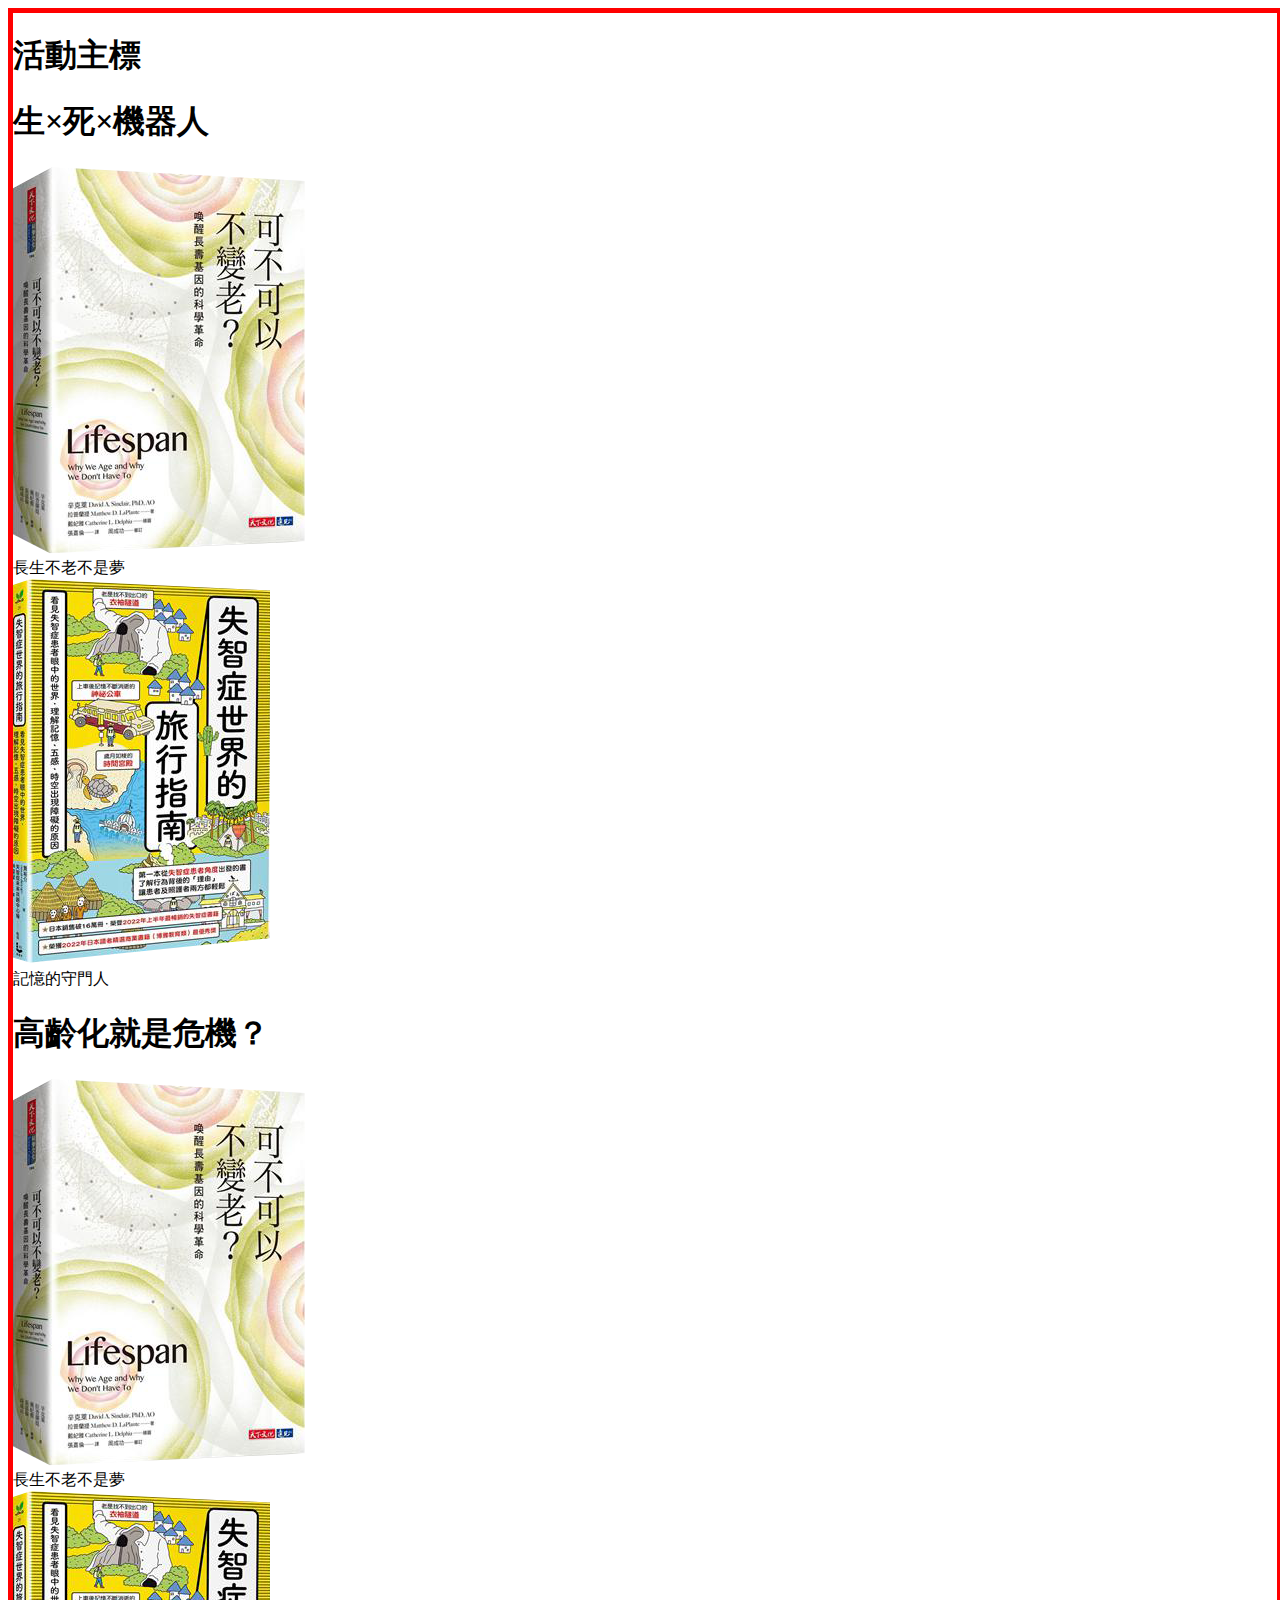
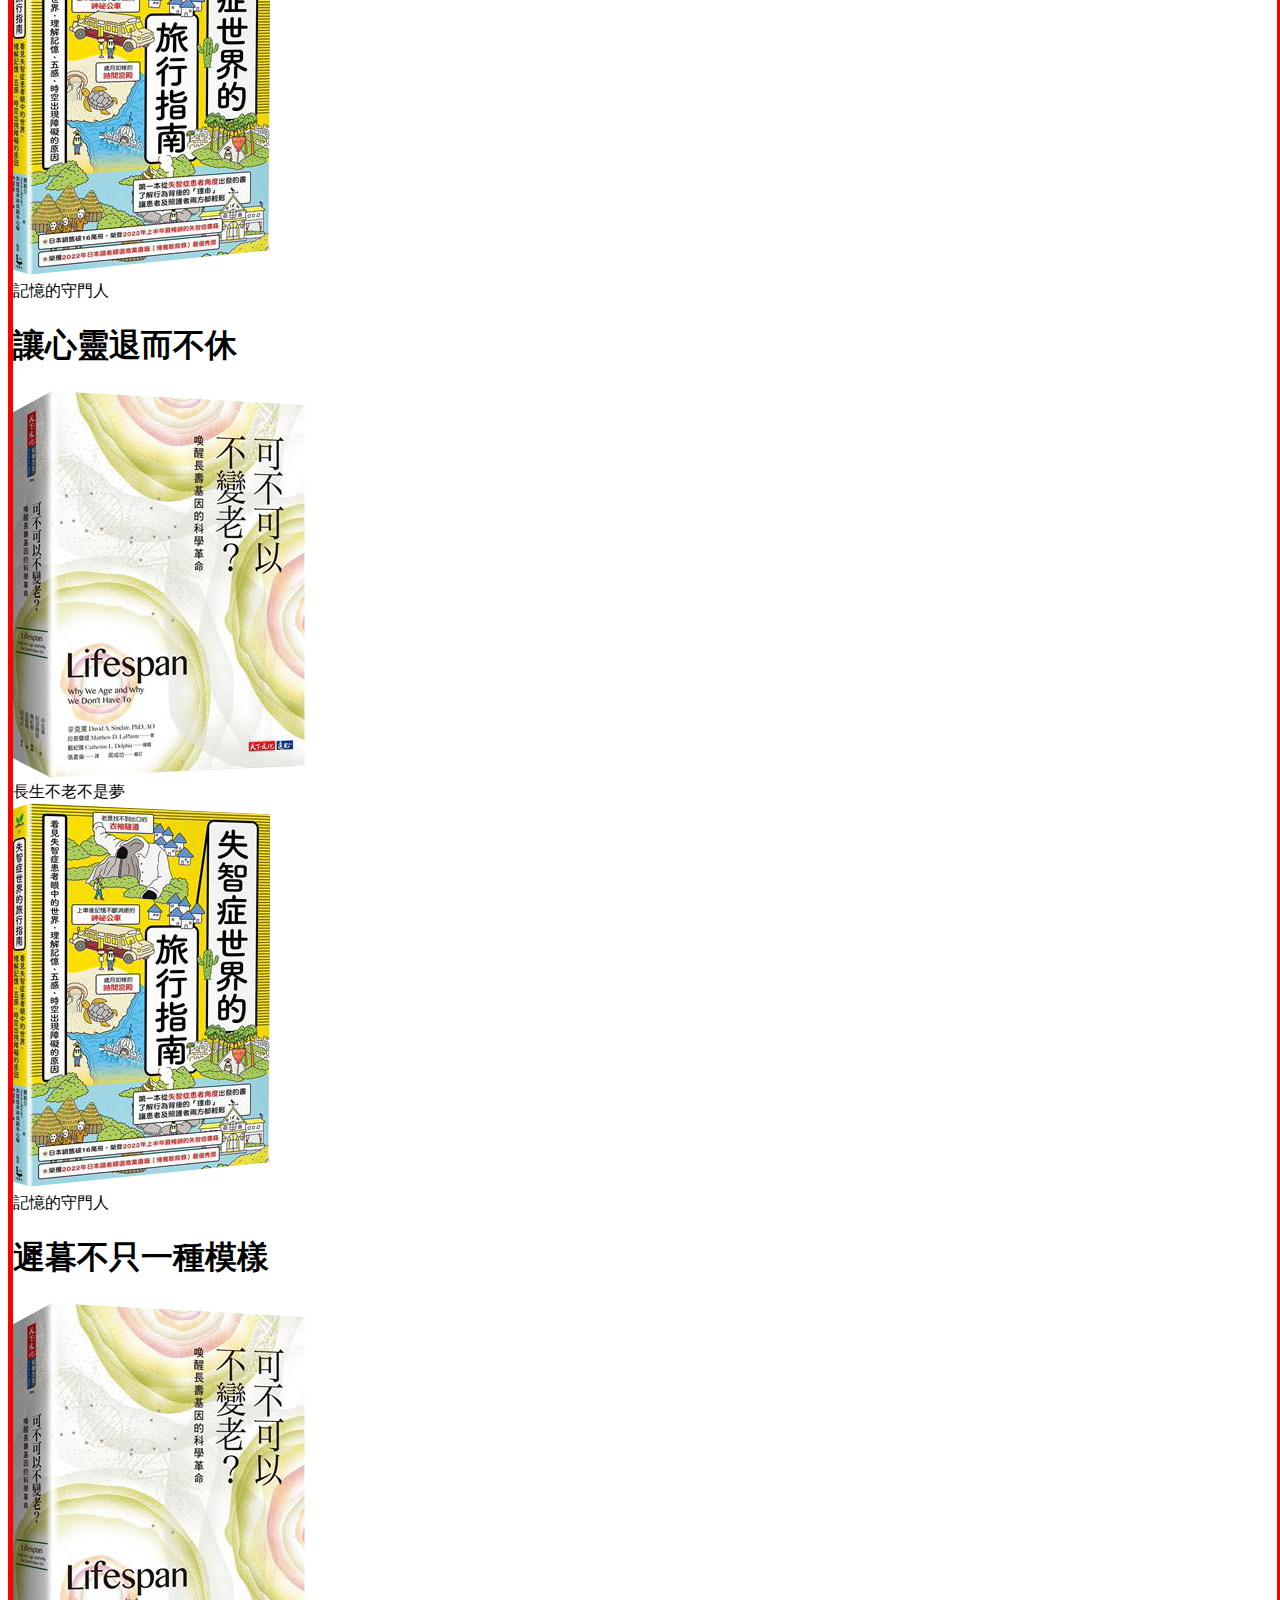
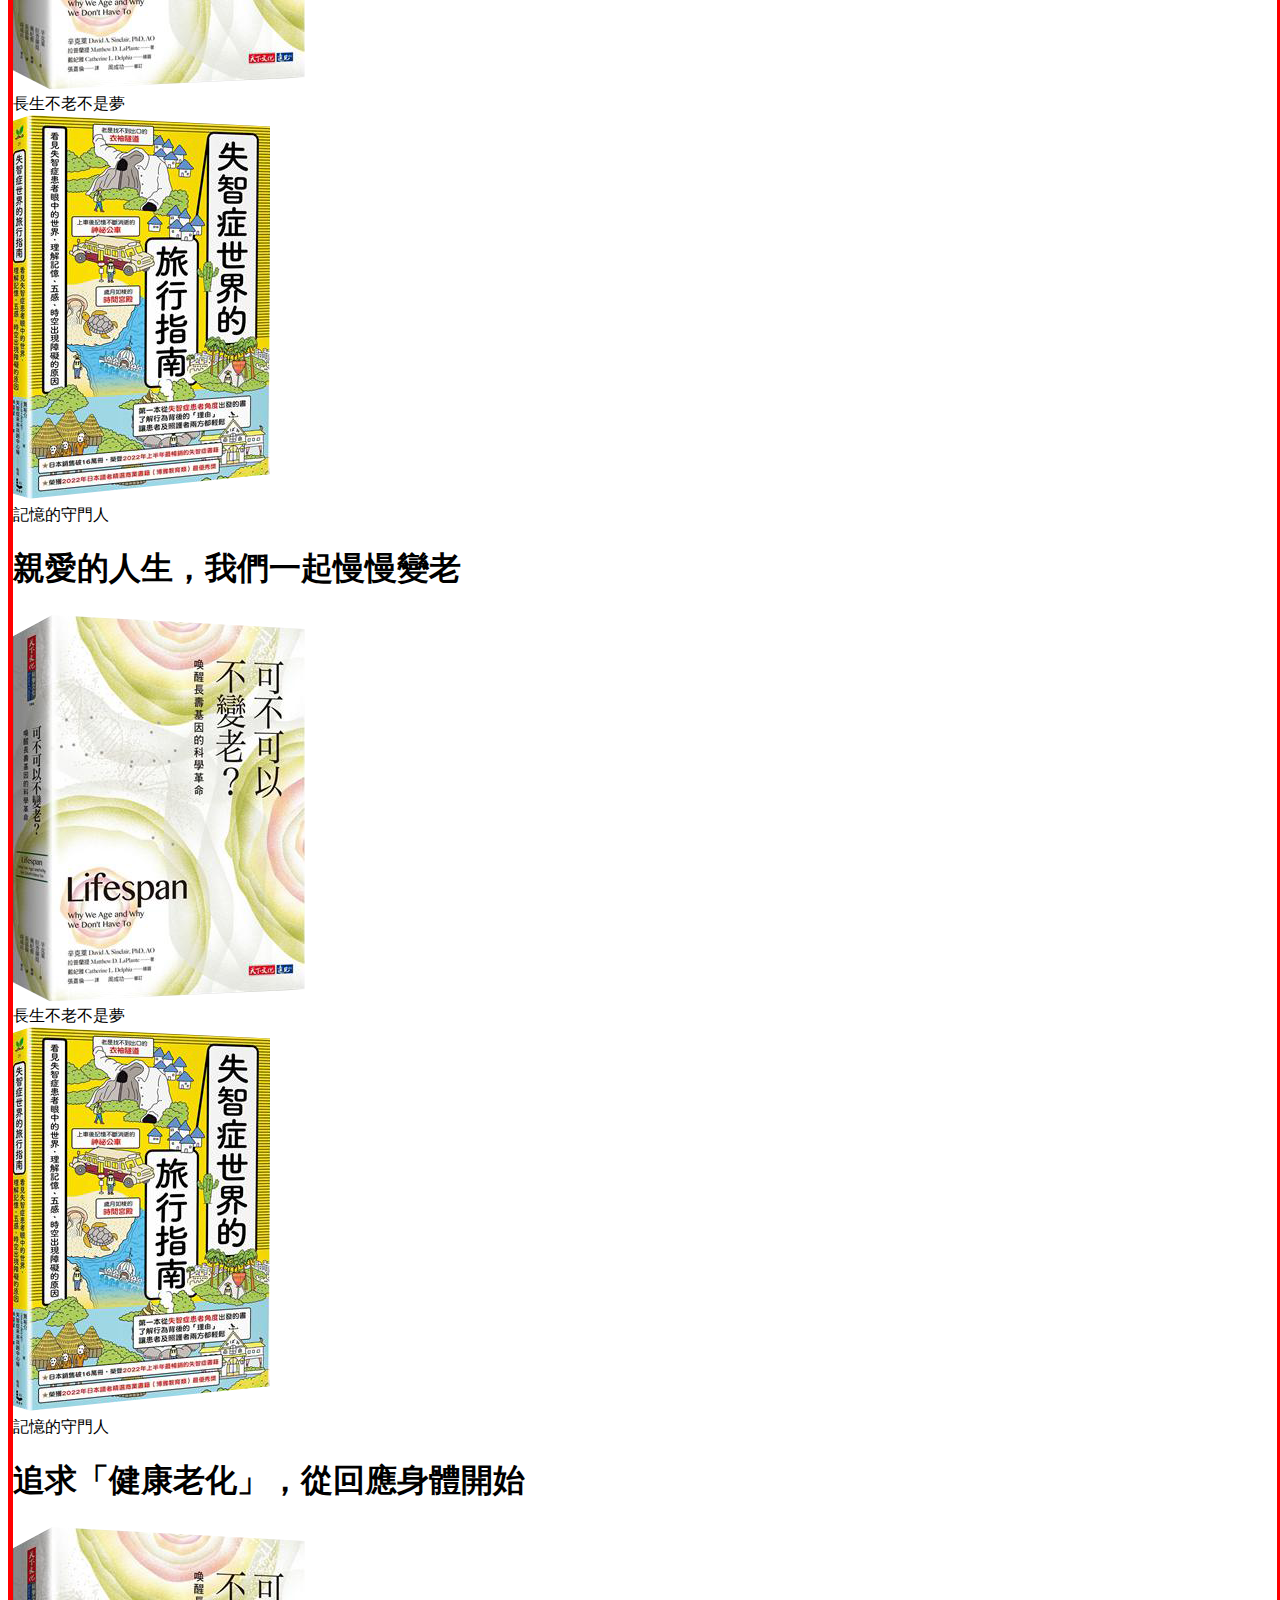
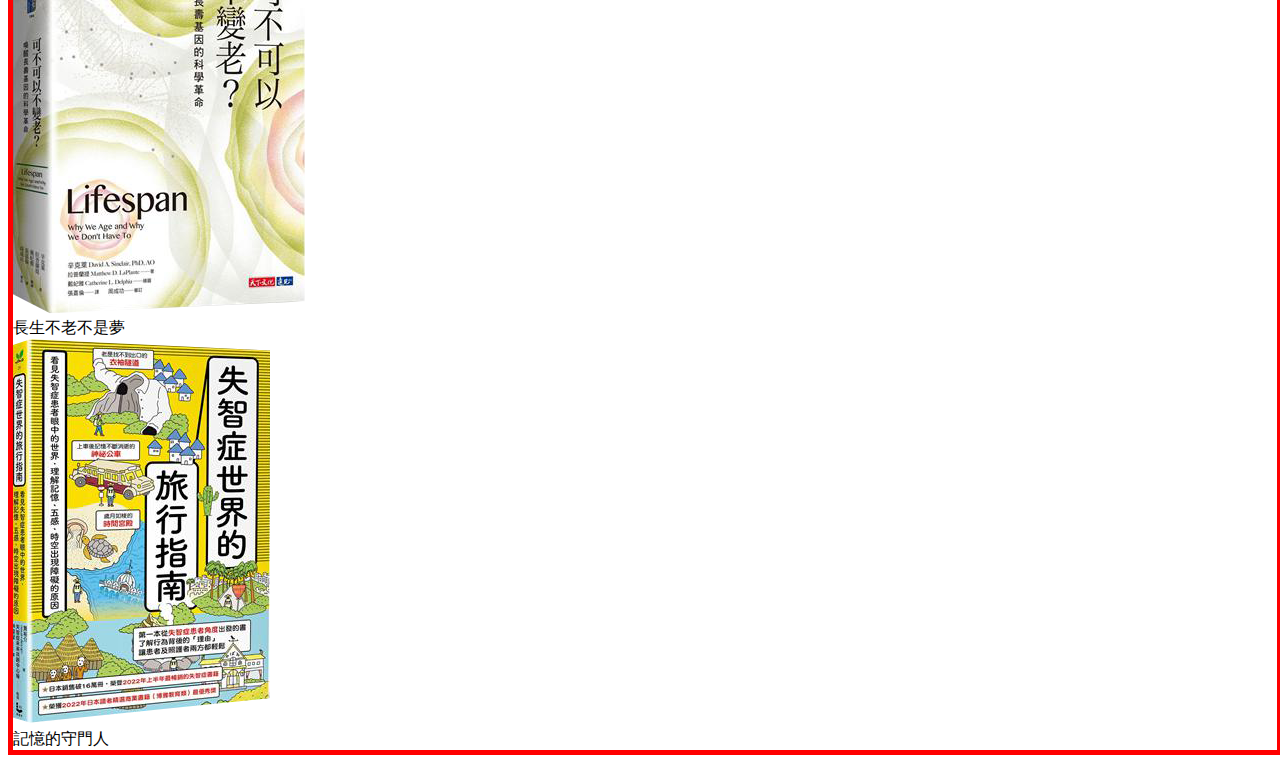
<file: testFolder/flex.html>
<!DOCTYPE html>
<html lang="en">
  <head>
    <meta charset="UTF-8" />
    <meta name="viewport" content="width=device-width, initial-scale=1.0" />
    <title>Document</title>
    <style>
      .promotion {
        width: 100%;
        border: solid 5px red;
      }
    </style>
  </head>
  <body>
    <div class="promotion">
      <h1 class="textZh">活動主標</h1>
      <div class="group_products">
        <!-- set01 生×死×機器人-->
        <div class="productSet">
          <div class="setTitle"><h1 class="textZh">生×死×機器人</h1></div>
          <div class="productModule">
            <div class="product">
              <img src="/src/img/bookImg/b01.png" alt="" />
              <div class="productText">長生不老不是夢</div>
            </div>
            <div class="product">
              <img src="/src/img/bookImg/b02.png" alt="" />
              <div class="productText">記憶的守門人</div>
            </div>
          </div>
        </div>
        <!-- set02 高齡化就是危機？-->
        <div class="productSet">
          <div class="setTitle"><h1 class="textZh">高齡化就是危機？</h1></div>
          <div class="productModule">
            <div class="product">
              <img src="/src/img/bookImg/b01.png" alt="" />
              <div class="productText">長生不老不是夢</div>
            </div>
            <div class="product">
              <img src="/src/img/bookImg/b02.png" alt="" />
              <div class="productText">記憶的守門人</div>
            </div>
          </div>
        </div>
        <!-- set03 讓心靈退而不休-->
        <div class="productSet">
          <div class="setTitle"><h1 class="textZh">讓心靈退而不休</h1></div>
          <div class="productModule">
            <div class="product">
              <img src="/src/img/bookImg/b01.png" alt="" />
              <div class="productText">長生不老不是夢</div>
            </div>
            <div class="product">
              <img src="/src/img/bookImg/b02.png" alt="" />
              <div class="productText">記憶的守門人</div>
            </div>
          </div>
        </div>
        <!-- set04 遲暮不只一種模樣-->
        <div class="productSet">
          <div class="setTitle"><h1 class="textZh">遲暮不只一種模樣</h1></div>
          <div class="productModule">
            <div class="product">
              <img src="/src/img/bookImg/b01.png" alt="" />
              <div class="productText">長生不老不是夢</div>
            </div>
            <div class="product">
              <img src="/src/img/bookImg/b02.png" alt="" />
              <div class="productText">記憶的守門人</div>
            </div>
          </div>
        </div>
        <!-- set05 親愛的人生，我們一起慢慢變老-->
        <div class="productSet">
          <div class="setTitle">
            <h1 class="textZh">親愛的人生，我們一起慢慢變老</h1>
          </div>
          <div class="productModule">
            <div class="product">
              <img src="/src/img/bookImg/b01.png" alt="" />
              <div class="productText">長生不老不是夢</div>
            </div>
            <div class="product">
              <img src="/src/img/bookImg/b02.png" alt="" />
              <div class="productText">記憶的守門人</div>
            </div>
          </div>
        </div>
        <!-- set06 追求「健康老化」，從回應身體開始-->
        <div class="productSet">
          <div class="setTitle">
            <h1 class="textZh">追求「健康老化」，從回應身體開始</h1>
          </div>
          <div class="productModule">
            <div class="product">
              <img src="/src/img/bookImg/b01.png" alt="" />
              <div class="productText">長生不老不是夢</div>
            </div>
            <div class="product">
              <img src="/src/img/bookImg/b02.png" alt="" />
              <div class="productText">記憶的守門人</div>
            </div>
          </div>
        </div>
      </div>
    </div>
  </body>
</html>
</file>
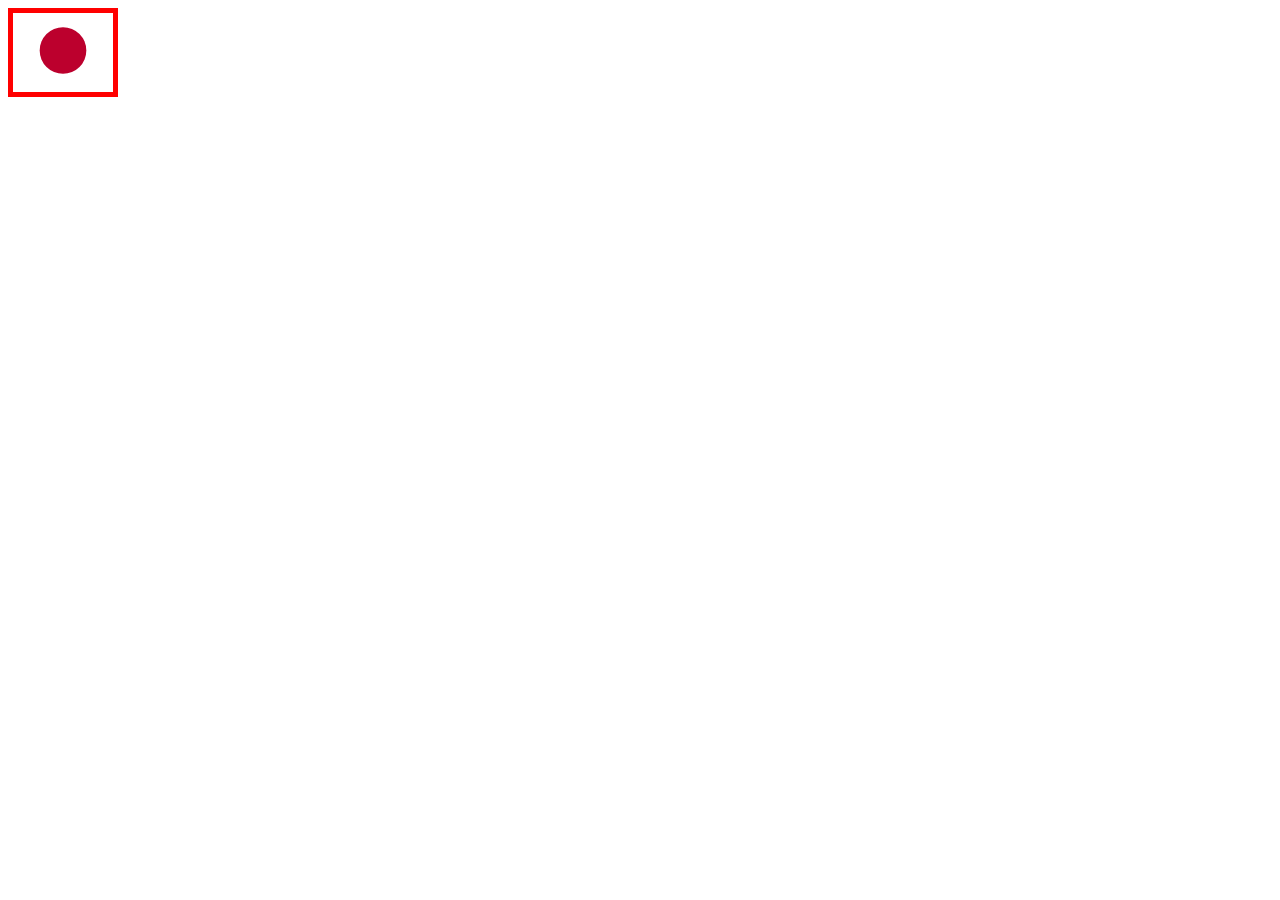
<file: testFolder/svg.html>
<!DOCTYPE html>
<html lang="en">
  <head>
    <meta charset="UTF-8" />
    <meta http-equiv="X-UA-Compatible" content="IE=edge" />
    <meta name="viewport" content="width=device-width, initial-scale=1.0" />
    <title>Document</title>
    <style>
      .flag {
        width: 100px;
        border: solid 5px red;
      }
    </style>
  </head>
  <body>
    <div class="flag">
      <svg
        xmlns="http://www.w3.org/2000/svg"
        id="flag-icons-jp"
        viewBox="0 0 640 480"
      >
        <defs>
          <clipPath id="a">
            <path fill-opacity=".7" d="M-88 32h640v480H-88z" />
          </clipPath>
        </defs>
        <g
          fill-rule="evenodd"
          stroke-width="1pt"
          clip-path="url(#a)"
          transform="translate(88 -32)"
        >
          <path fill="#fff" d="M-128 32h720v480h-720z" />
          <circle
            cx="523.1"
            cy="344.1"
            r="194.9"
            fill="#bc002d"
            transform="translate(-168.4 8.6) scale(.76554)"
          />
        </g>
      </svg>
    </div>
  </body>
</html>
</file>
